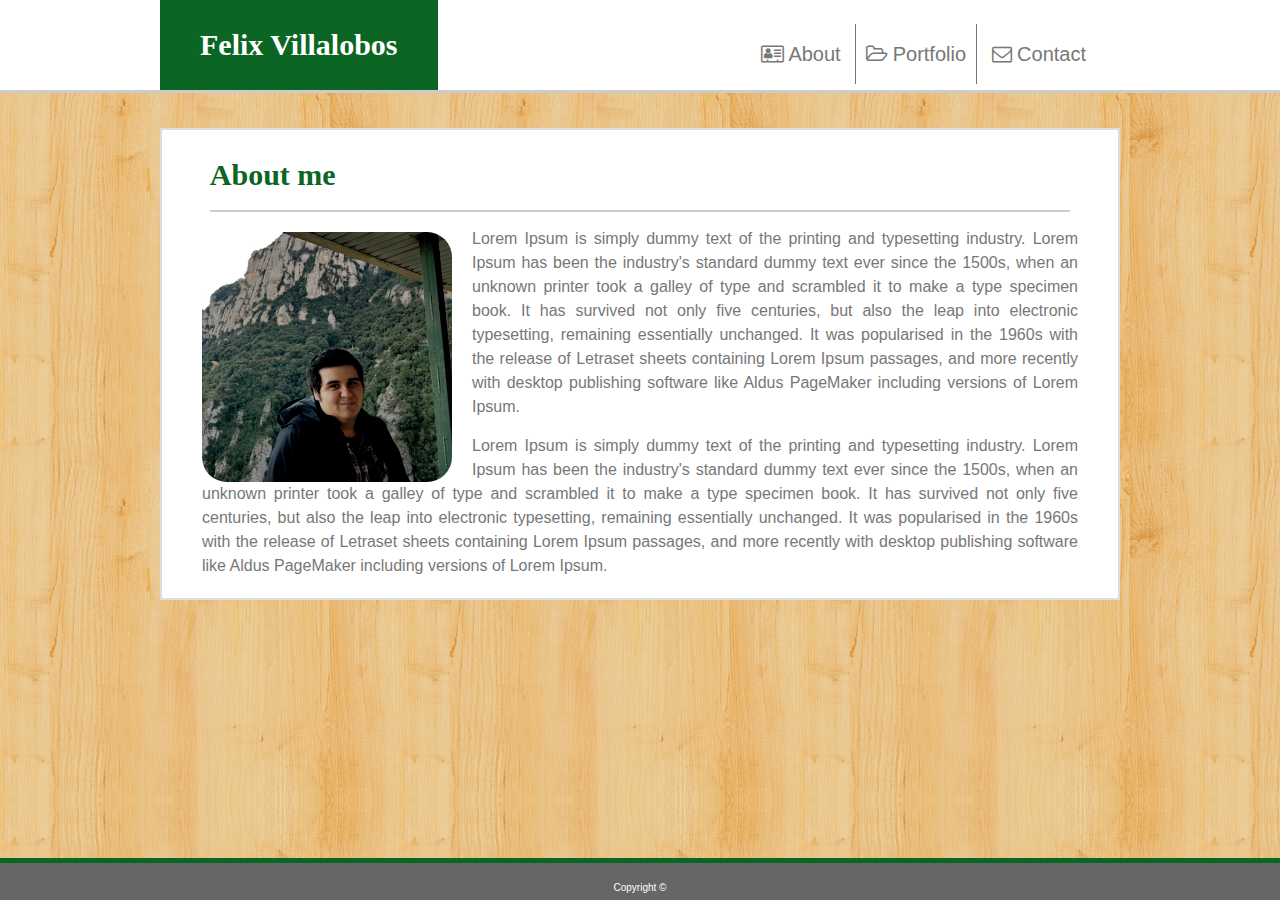
<file: index.html>
<!DOCTYPE html>
<html lang="en">
    <head>
        <meta charset="UTF-8"> 
        <title>Felix Villalobos</title>
        <link rel="shortcut icon" href="Assets/Images/favicon.ico" />
        <link rel="stylesheet" href="Assets/CSS/style.css">
        <link rel="stylesheet" href="https://cdnjs.cloudflare.com/ajax/libs/font-awesome/4.7.0/css/font-awesome.min.css">
        <meta name="viewport" content="width=device-width, initial-scale=1.0">
    </head>

    <body>
        <div class="content">

            <header >
                <div class="container" >
                    <h1 class="nav-main">
                        Felix Villalobos
                    </h1>
                    <div>   
                        <nav class="nav">
                            <a href="index.html"><i class="fa fa-address-card-o" aria-hidden="true"></i>       About       </a>
                            <a href="portfolio.html"><i class="fa fa-folder-open-o" aria-hidden="true"></i>   Portfolio   </a>
                            <a href="contact.html"><i class="fa fa-envelope-o" aria-hidden="true"></i>     Contact     </a>
                        </nav>
                    </div>
                </div>
            </header>

            <section class="main">
                <div class="container-center">
                    <h2>About me</h2>
                    <img class="About-Pic" src="Assets/Images/portfolio-about-me.png" alt="Picture of me" title="Felix Villalobos">
                    <p class="Bio">Lorem Ipsum is simply dummy text of the printing and typesetting industry. Lorem Ipsum has been the industry's standard dummy text ever since the 1500s, when an unknown printer took a galley of type and scrambled it to make a type specimen book. It has survived not only five centuries, but also the leap into electronic typesetting, remaining essentially unchanged. It was popularised in the 1960s with the release of Letraset sheets containing Lorem Ipsum passages, and more recently with desktop publishing software like Aldus PageMaker including versions of Lorem Ipsum.</p>
                    <p class="Bio">Lorem Ipsum is simply dummy text of the printing and typesetting industry. Lorem Ipsum has been the industry's standard dummy text ever since the 1500s, when an unknown printer took a galley of type and scrambled it to make a type specimen book. It has survived not only five centuries, but also the leap into electronic typesetting, remaining essentially unchanged. It was popularised in the 1960s with the release of Letraset sheets containing Lorem Ipsum passages, and more recently with desktop publishing software like Aldus PageMaker including versions of Lorem Ipsum.</p>
            </section>

        </div>
        
        <footer class="footer">
            <a>Copyright &copy;</a>
        </footer>
        
    </body>
</html>
</file>
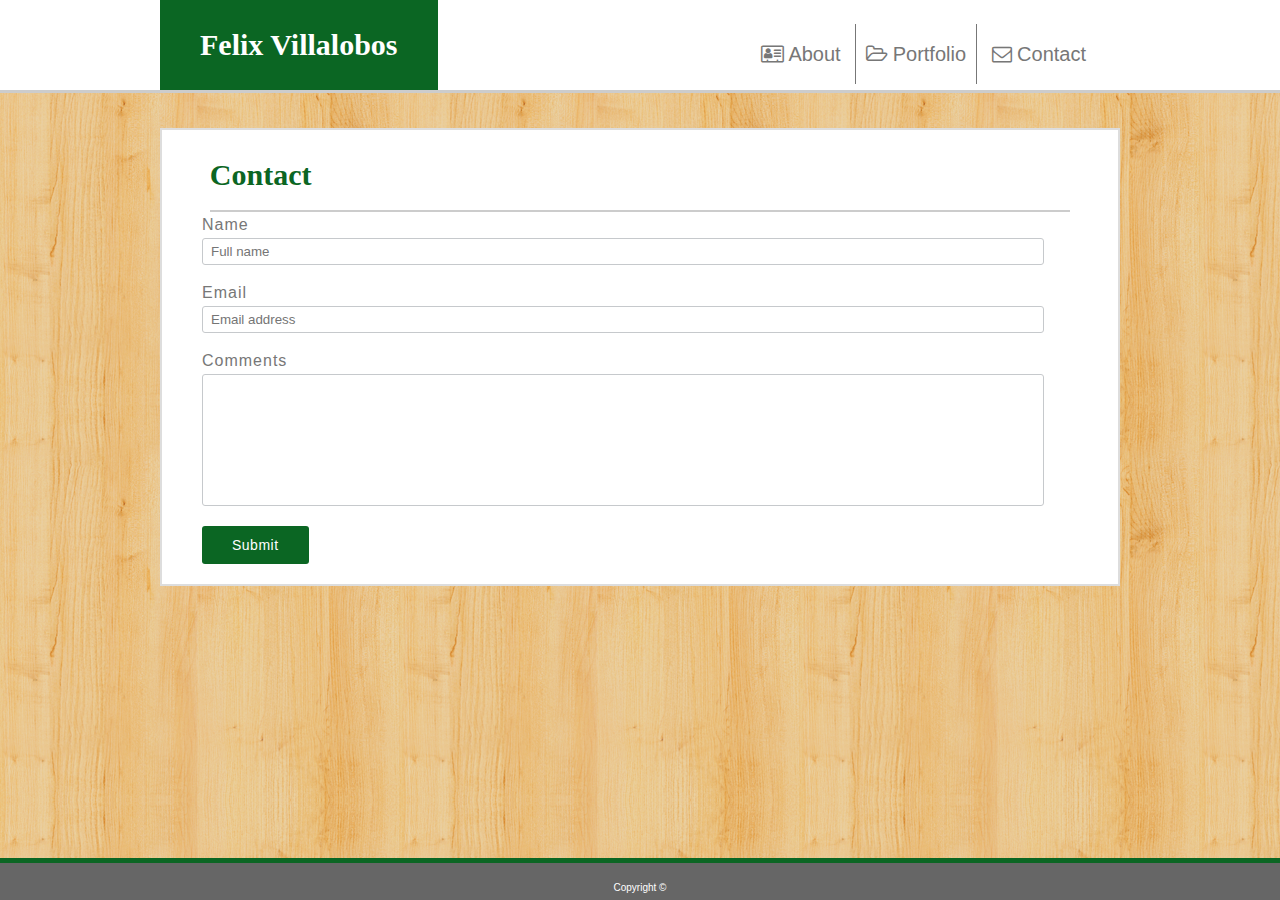
<file: contact.html>
<!DOCTYPE html>
<html lang="en">
    <head>
        <meta charset="UTF-8"> 
        <title>Felix Villalobos</title>
        <link rel="shortcut icon" href="Assets/Images/favicon.ico" />
        <link rel="stylesheet" href="Assets/CSS/style.css">
        <link rel="stylesheet" href="https://cdnjs.cloudflare.com/ajax/libs/font-awesome/4.7.0/css/font-awesome.min.css">
        <meta name="viewport" content="width=device-width, initial-scale=1.0">
    </head>

    <body>
        <div class="content">

            <header >
                <div class="container" >
                    <h1 class="nav-main">
                        Felix Villalobos
                    </h1>
                    <div>   
                        <nav class="nav">
                            <a href="index.html"><i class="fa fa-address-card-o" aria-hidden="true"></i>       About       </a>
                            <a href="portfolio.html"><i class="fa fa-folder-open-o" aria-hidden="true"></i>   Portfolio   </a>
                            <a href="contact.html"><i class="fa fa-envelope-o" aria-hidden="true"></i>     Contact     </a>
                        </nav>
                    </div>
                </div>
            </header>

            <section class="main wrapper">
                <div class="container-center">
                    
                    <h2>Contact</h2>
                    <form class="contact">
                        <fieldset class="contact-info">
                            <label>
                                Name
                                <input type="text" name="name" placeholder="Full name" required>
                            </label>      
                            <label>
                                Email
                                <input type="email" name="email" placeholder="Email address" required>
                            </label>       
                            <label>
                                Comments
                                <textarea name="comments"></textarea>
                            </label>      
                        </fieldset>
                        <input class="btn-default" type="submit" name="submit" value="Submit">
                    </form> 
                </div>               
            </section>

        </div>

        <footer class="footer">
            <a>Copyright &copy;</a>
        </footer>
        
    </body>
</html>
</file>
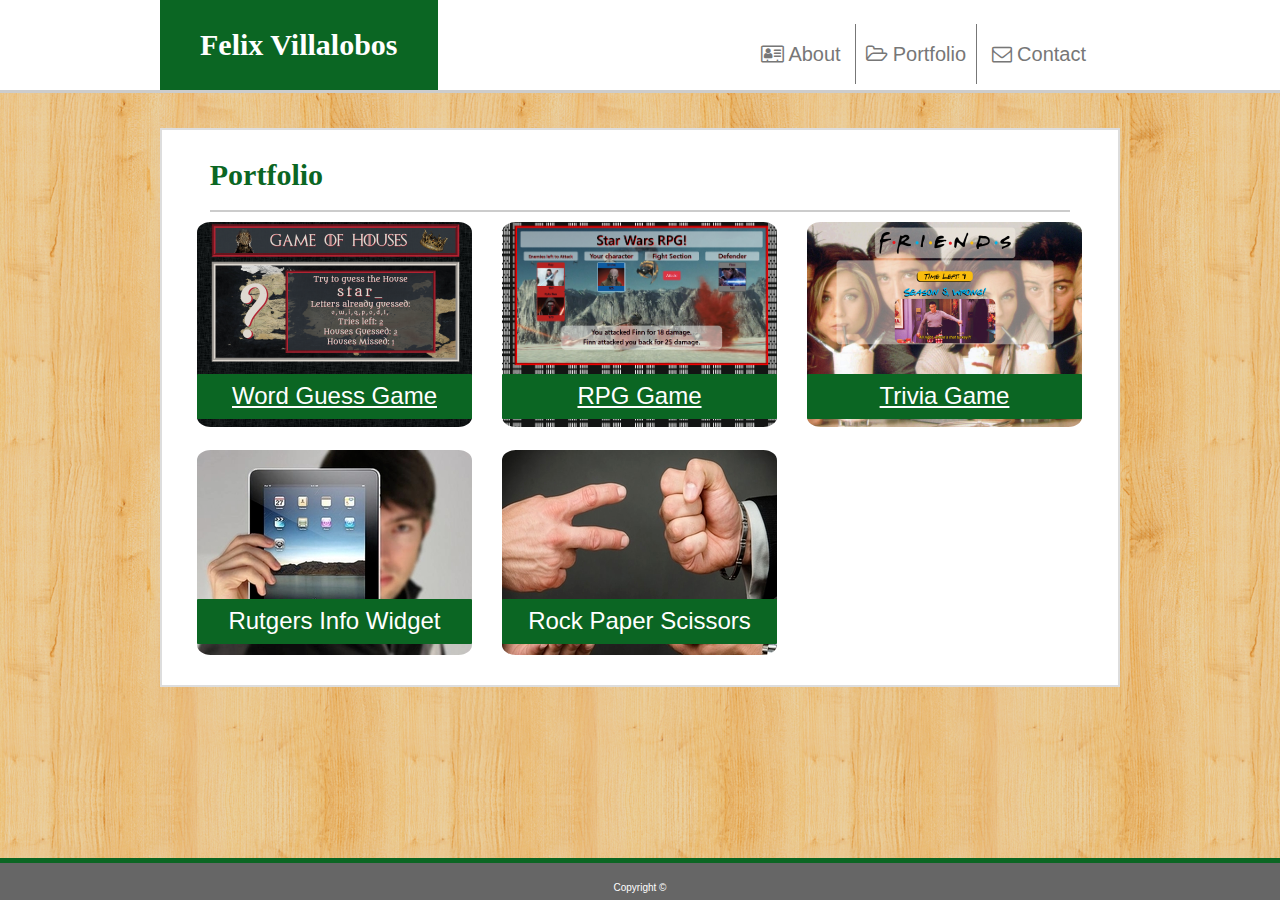
<file: portfolio.html>
<!DOCTYPE html>
<html lang="en">
    <head>
        <meta charset="UTF-8"> 
        <title>Felix Villalobos</title>
        <link rel="shortcut icon" href="Assets/Images/favicon.ico" />
        <link rel="stylesheet" href="Assets/CSS/style.css">
        <link rel="stylesheet" href="https://cdnjs.cloudflare.com/ajax/libs/font-awesome/4.7.0/css/font-awesome.min.css">
        <meta name="viewport" content="width=device-width, initial-scale=1.0">
    </head>

    <body>
        <div class="content">

            <header >
                <div class="container" >
                    <h1 class="nav-main">
                        Felix Villalobos
                    </h1>
                    <div>   
                        <nav class="nav">
                            <a href="index.html"><i class="fa fa-address-card-o" aria-hidden="true"></i>       About       </a>
                            <a href="portfolio.html"><i class="fa fa-folder-open-o" aria-hidden="true"></i>   Portfolio   </a>
                            <a href="contact.html"><i class="fa fa-envelope-o" aria-hidden="true"></i>     Contact     </a>
                        </nav>
                    </div>
                </div>
            </header>

            <section class="main">
                <div class="container-center">
                    <h2>Portfolio</h2>

                    <div class="FirstGrid">
                        <a href="https://felixvl31.github.io/Word-Guess-Game/"> <img src="Assets/Images/Portfolio-1.png" alt="Word Guess Game" width="275px"></a>
                        <a href="https://felixvl31.github.io/RPG-Game/">        <img src="Assets/Images/Portfolio-2.png" alt="RPG Game" width="275px"></a>
                        <a href="https://felixvl31.github.io/Trivia_Game/">     <img src="Assets/Images/Portfolio-3.png" alt="Trivia Game" width="275px"></a>
                        <img src="Assets/Images/Portfolio-4.png" alt="Rutgers Info Widget" width="275px">
                        <img src="Assets/Images/Portfolio-5.png" alt="Rock Paper Scissors" width="275px">

                        <div class="OverlapGrid">
                            <a class="box" href="https://felixvl31.github.io/Word-Guess-Game/">Word Guess Game</a>
                            <a class="box" href="https://felixvl31.github.io/RPG-Game/">RPG Game</a>
                            <a class="box" href="https://felixvl31.github.io/Trivia_Game/">Trivia Game</a>
                            <a class="box">Rutgers Info Widget</a>
                            <a class="box">Rock Paper Scissors</a>
                        </div>

                    </div>
        
                </div>
                                
            </section>

        </div>
        
        <footer class="footer">
            <a>Copyright &copy;</a>
        </footer>
        
    </body>
</html>
</file>
<file: Assets/CSS/style.css>
/* http://meyerweb.com/eric/tools/css/reset/
   v2.0 | 20110126
   License: none (public domain)
*/

html, body, div, span, applet, object, iframe,
h1, h2, h3, h4, h5, h6, p, blockquote, pre,
a, abbr, acronym, address, big, cite, code,
del, dfn, em, img, ins, kbd, q, s, samp,
small, strike, strong, sub, sup, tt, var,
b, u, i, center,
dl, dt, dd, ol, ul, li,
fieldset, form, label, legend,
table, caption, tbody, tfoot, thead, tr, th, td,
article, aside, canvas, details, embed,
figure, figcaption, footer, header, hgroup,
menu, nav, output, ruby, section, summary,
time, mark, audio, video {
  margin: 0;
  padding: 0;
  border: 0;
  font-size: 100%;
  font: inherit;
  vertical-align: baseline;
}
/* HTML5 display-role reset for older browsers */
article, aside, details, figcaption, figure,
footer, header, hgroup, menu, nav, section {
  display: block;
}
body {
  line-height: 1;
}
ol, ul {
  list-style: none;
}
blockquote, q {
  quotes: none;
}
blockquote:before, blockquote:after,
q:before, q:after {
  content: '';
  content: none;
}
table {
  border-collapse: collapse;
  border-spacing: 0;
}
html, body {
    width: 100%;
    display: table;
}

/*
  ========================================
  Header
  ========================================
*/
header{
    border-bottom: 3px solid #cccccc;
    background-color: #ffffff;
}
.container {
    width: 960px;
    margin: 0 auto;
    height:90px;
  }  
.nav-main{
    font-family: 'Georgia', Times, 'Times New Roman', serif;
    color: #ffffff;
    font-weight: bold;
    background-color: #0B6623;
    padding: 30px 40px;
    font-size: 30px;
    float:left;
}
.nav{
    font-family: 'Arial', 'Helvetica Neue', Helvetica, sans-serif;
    padding: 24px;
    height: auto;
    float:right;
}
.nav a {
    color: #777777;
    text-align: left;
    padding: 20px 10px;
    text-decoration: none;
    font-size: 20px;
    display: inline-block;
}
.nav a:nth-child(2){
    border-left: 1px solid #777777;
    border-right: 1px solid #777777;
}
.nav a:hover {
    background-color: #0B6623;
    color: #ffffff;
}


/*
  ========================================
  Body
  ========================================
*/
.main{
    clear:both;
    padding:20px 0;
}
.content {
    min-height : calc(100vh - 42px);
    background-image : url("../Images/pattern.png");
    background-repeat : repeat;
    }
.container-center {
    width: 956px;
    margin: 0 auto;
    background-color: #ffffff;
    border: 2px solid #dddddd;
    padding:20px 0;
  }
h2{
    color: #0B6623;
    font-family: 'Georgia', Times, 'Times New Roman', serif;
    font-size: 30px;
    padding: 10px 0 20px 0px;
    width: 90%;
    margin: 0 auto;
    border-bottom: 2px solid #cccccc;
    font-weight: bold;
}

/*
  ========================================
  Bio
  ========================================
*/
.About-Pic{
    border-radius:10%;
    margin: 20px 20px 0 40px;
    width: 250px;
    height:250px;
    float: left;
}
.Bio{
    color:#777777;
    font-size: medium;
    line-height: 1.5;
    font-family:'Arial', 'Helvetica Neue', Helvetica, sans-serif;
    padding: 15px 40px 0px 40px;
    text-align: justify;
    text-justify: inter-word;
}

/*
  ========================================
  Contact
  ========================================
*/
.contact{
    letter-spacing: 1px;
    font-family:'Arial', 'Helvetica Neue', Helvetica, sans-serif;
    padding: 5px 0 0 40px;
}
.contact-info label {
    color: #777777;
    cursor: pointer;
  }
.contact-info input,
.contact-info select,
.contact-info textarea {
    border: 1px solid #c6c9cc;
    border-radius: 3px;
    color: #777777;
    display: block;
    margin: 5px 0 20px 0;
    padding: 5px 8px;
    width: 90%;
}
.contact-info textarea {
    height: 120px;
    width: 90%;
    resize: none;
}
.btn-default {
    border: 0;
    background: #0B6623;
    padding: 11px 30px;
    font-size: 14px;
    border-radius: 3px;
    color: #fff;
    cursor: pointer;
    display: inline-block;
    font-weight: 400;
    letter-spacing: .5px;
    margin: 0;
}
.btn-default:hover {
    background:#36706d;
}

/*
  ========================================
  Portfolio
  ========================================
*/
.FirstGrid {
    display: grid;
    grid-template-columns: 275px 275px 275px;
    grid-gap:20px 30px;
    position:relative; 
    z-index: 1;
    top:10px; 
    left:35px;
    max-width:900px;
    padding:0 0 20px 0;
}
.FirstGrid img{
    border-radius:5%;
}
.OverlapGrid {
    display: grid;
    grid-template-columns: 275px 275px 275px;
    grid-gap:180px 30px;
    z-index: 2; 
    position:absolute;
    top:152px; 
    max-width:900px;
    padding:0;
}
.box {
    background-color:#0B6623;
    color: #ffffff;
    font-family:'Arial', 'Helvetica Neue', Helvetica, sans-serif;
    border-radius: 1px;
    font-size: 150%;
    text-align: center;
    padding:10px 0;
    height:25px;
  }

/*
  ========================================
  Footer
  ========================================
*/

footer{
    background-color: #666666;
    font-family:'Arial', 'Helvetica Neue', Helvetica, sans-serif;
    color:#ffffff;
    font-size: 10px;
    padding: 20px 0 2px 0;
    text-align: center;
    border-top: 5px solid #0B6623;
}
.footer {
    height: 15px;
}


/*
  ========================================
  Responsive
  ========================================
*/
@media only screen and (max-width: 980px)
{
    .container {
        width: 95%;
    }  
    .main{
        padding:20px 0;
        clear: both;
    }
    .container-center {
        width: 95%;
        margin: 0 auto;
      }
    .About-Pic{
        width: 30%;
        height: auto;
    }
    .FirstGrid {
        grid-template-columns: 275px 275px;
        max-width:600px;
        padding:0;
    }
    .OverlapGrid {
        grid-template-columns: 275px 275px;
        max-width:600px;
        padding:0 ;

    }
}
@media only screen and (max-width: 768px)
{
    .nav-main{
        font-size: 26px;
        width:35%;
        height:30px;
        padding: 30px 20px;
    }
    .nav a {
        font-size:16px;
    }
    .FirstGrid {
        grid-template-columns: 250px 250px;
        max-width:550px;
    }
    .FirstGrid img{
        width:250px;
        height:205px;
    }
    .OverlapGrid {
        grid-template-columns: 250px 250px;
        max-width:550px;
    }

}
@media only screen and (max-width: 640px)
{
    .container {
        width:100%;
        text-align: center;
    }  
    .nav-main{
        padding: 10px 0;
        width:100%;
        float:left;
    }
    .nav{
        width:100%;
        float:left;
        padding: 0;
    }
    .nav a {
        float: none;
        padding: 10px;
        font-size: 20px;
    }
    .main{
        padding:20px 0;
    }
    .container-center {
        width: 99%;
        margin: 0 auto;
      }
    .About-Pic{
        float:none;
        margin: 0;
        padding:0;
        width: 45%;
        margin-top:2%;
        margin-left:25%;
    }
    .FirstGrid {
        grid-template-columns: 275px;
        max-width:275px;
        padding:0;
    }
    .FirstGrid img{
        width:275px;
        height:205px;
    }
    .OverlapGrid {
        grid-template-columns: 275px;
        max-width:275px;
    }
}
</file>
